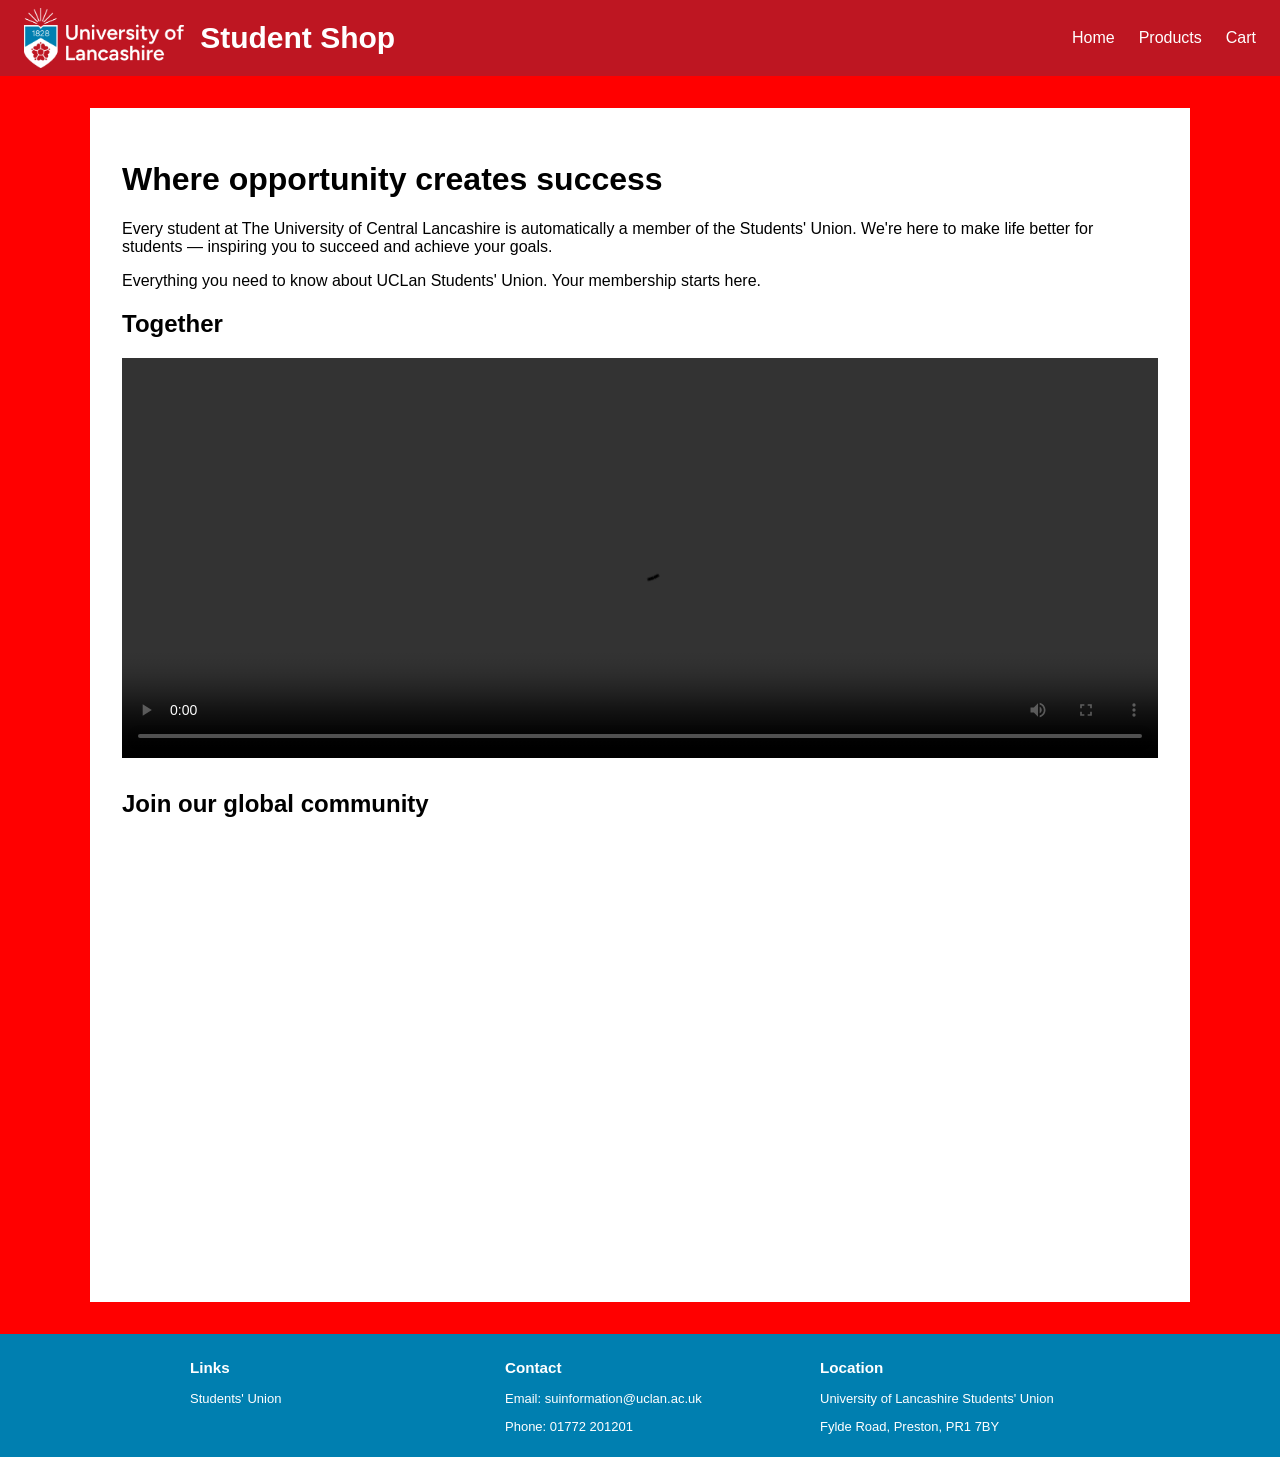
<file: index.html>
<!DOCTYPE html>
<html lang="en">
<head>
	<link rel="stylesheet" type="text/css" href="style.css"> <!-- link to the stylesheet -->
    <link rel="stylesheet" href="https://cdnjs.cloudflare.com/ajax/libs/font-awesome/4.7.0/css/font-awesome.min.css">
    
    <meta charset="UTF-8">
    <meta name="viewport" content="width=device-width, initial-scale=1">
	<title>Student Union Shop - Home</title>
</head>
<body>
    <header>
        <!-- Desktop Header -->
        <div class="desktopHeader">
            <div class="brand">
                <img src="images/logo_reverse.png" alt="University of Central Lancashire logo">
                <span class="brand-text">Student Shop</span>
            </div>

            <!-- Semantic markup is used to clearly declare that this is for navigation -->
            <nav>
                <ul class="myNav">
                    <li class="navList"><a href="index.html">Home</a></li>
                    <li class="navList"><a href="products.html">Products</a></li>
                    <li class="navList"><a href="cart.html">Cart</a></li>
                </ul>
            </nav>
        </div>

        <!-- Mobile Header -->
        <div class="topnav">
            <div class="brand">
                <img src="images/logo_reverse.png" alt="University of Central Lancashire logo">
                <span class="brand-text">Student Shop</span>
            </div>
            <!-- links that show/hide on mobile -->
            <div id="myLinks">
                <a href="index.html">Home</a>
                <a href="products.html">Products</a>
                <a href="cart.html">Cart</a>
            </div>
            <!-- "Hamburger menu" to toggle the navigation links -->
            <!-- https://www.w3schools.com/howto/howto_js_mobile_navbar.asp -->
            <a href="javascript:void(0);" class="icon" onclick="myFunction()">
                <i class="fa fa-bars"></i>
            </a>
        </div>
    </header>

    <main>
        <div class="main">

            <h1>Where opportunity creates success</h1>
            <p>
                Every student at The University of Central Lancashire is automatically a member 
                of the Students' Union. We're here to make life better for students —
                inspiring you to succeed and achieve your goals.
            </p>

            <p>
                Everything you need to know about UCLan Students' Union. Your membership starts here.
            </p>

            <h2 class="html5">Together</h2>
            <!-- HTML5 video - from Week 6 notes -->
            <!-- https://www.w3schools.com/html/html5_video.asp -->
            <video width="700" height="400" controls>
                <source src="video/video.mp4" type="video/mp4">
                Your browser does not support the HTML5 video element.
            </video>

            <h2 class="youtubeEmbed">Join our global community</h2>
            <!-- Youtube iframe video - from week 6 notes -->
            <iframe
                width="700"
                height="400"
                src="https://www.youtube.com/embed/vzbO3x3OUJQ"
                title="University Open Day"
                allowfullscreen>
            </iframe>

        </div>
    </main>


    <footer>
        <div class="footer-container">

            <div class="footer-section">
                <h3>Links</h3>
                <p><a href="https://www.uclansu.co.uk">Students' Union</a></p>
            </div>

            <div class="footer-section">
                <h3>Contact</h3>
                <p>Email: suinformation@uclan.ac.uk</p>
                <p>Phone: 01772 201201</p>
            </div>

            <div class="footer-section">
                <h3>Location</h3>
                <p>University of Lancashire Students' Union</p>
                <p>Fylde Road, Preston, PR1 7BY</p>
            </div>

        </div>
    </footer>



    <script>
        // mobile navigation from w3Schools
        // https://www.w3schools.com/jsref/met_document_getelementbyid.asp
        function myFunction() {
            var x = document.getElementById("myLinks");
            if (x.style.display === "block") {
                x.style.display = "none";
            } else {
                x.style.display = "block";
            }
        }
    </script>
</body>
</html>
</file>
<file: style.css>
/* https://www.w3schools.com/css/css3_box-sizing.asp */
/* basic safety check so padding/width behaves correctly */
* {
    box-sizing: border-box;
}

/* sticky footer setup using this youtube video */
/* https://www.youtube.com/watch?v=YmI72GTRuqM */
html, body {
    height: 100%;
}

body {
    display: flex;
    flex-direction: column;
    margin: 0;
    font-family: Verdana, Arial, sans-serif;
    background-color: red;
}

/* Header */
header {
    background-color: #BE1622;      /* Primary Red */
    padding: 0.5rem 1.5rem;           /* space inside header */
}

/* Desktop header */

.desktopHeader {
    display: flex;
    justify-content: space-between;   /* logo left, nav right */
    align-items: center;              /* vertically centre everything */
    /* width: 100%; */
}

/* Logo and text */
.brand {
    display: flex;
    align-items: center;
    gap: 1rem;      /* space between logo and "Student Shop" */
}

.brand img {
    max-height: 60px;      /* controls size of the huge logo */
    width: auto;           /* keep aspect ratio */
    max-width: 100%;
}

.brand-text {
    color: white;
    font-size: 30px;
    font-weight: bold;
}

/* Desktop navigation */
.myNav {
    list-style: none;
    display: flex;
    flex-direction: row;
    gap: 1.5rem;
    padding: 0;
    margin: 0;
}

.navList a {
    text-decoration: none;
    color: white;
    font-size: 1rem;
}

.navList a:hover {
    text-decoration: underline;
}

/* Main */
main {
    /* flex-grow: 1;
    flex-shrink: 0;
    flex-basis: auto; */

    flex: 1 0 auto;     /* same as above comments but more concise*/
    padding: 2rem 0;    /* space above/below the white box */
}

.main {
    background-color: #ffffff;
    width: 90%;                 /* take most of the width on small screens */
    max-width: 1100px;           /* https://www.w3schools.com/cssref/pr_dim_max-width.php 
                                   but never get wider than 900px, max width of element*/
    margin: 0 auto;             /* centre the box horizontally */
    padding: 2rem;              /* space inside the box */
    font-size: 1rem;            /* equal to desktop font size */
}

iframe {
    border: none;
}

video, iframe {
    width: 100%;
    height: 400px;
    display: block;
    margin-bottom: 2rem;
}

/* footer */
footer {
    background-color: #007fb0;
    padding: 10px;
    color: white;
}

.footer-container {
    display: flex;
    justify-content: space-between;
    max-width: 900px;
    margin: 0 auto;
}

.footer-section {
    width: 30%;
    font-size: 13px;
}

footer a {
    color: white;
    text-decoration: none;
}

footer a:hover {
    text-decoration: underline;
}

.topnav {
    display: none;
}

/* Tablet / medium view (Lecture 3 + W3Schools suggest ~768px) */
@media screen and (max-width: 768px) {

    /* Keep desktop header, just tighten it up */
    header {
        padding: 0.5rem 1rem;
    }

    .brand img {
        max-height: 50px;
    }

    .brand-text {
        font-size: 24px;
    }

    .myNav {
        gap: 1rem;
    }

    .main {
        width: 95%;
        padding: 1.5rem;
    }

    /* Products: shows 2 products - nicer fit on tablet */
    .productCard {
        width: 45%;
        max-width: 260px;
    }

    /* Item tablet */
    #itemImage {
        max-width: 420px;
        margin: 0 auto;
        display: block;
    }

    #itemName {
        font-size: 24px;
    }

    #itemPrice {
        font-size: 20px;
    }

    #itemDescription {
        font-size: 15px;
    }

    /* Cart tablet */
    .cartItem {
        gap: 20px;
        padding: 16px;
    }

    .cartItem img {
        width: 120px;
    }

    #offerList {
        grid-template-columns: repeat(2, 1fr);
    }
}


/* https://www.w3schools.com/cssref/atrule_media.php */
/* Mobile - hide desktop header and show hamburger menu */
/* Mobile view */
@media screen and (max-width: 600px) {
    .desktopHeader {
        display: none;
    }

    .topnav {
        display: block;          /* show mobile header */
        position: relative;
        width: 100%;
    }

    /* links hidden until the hamburger menu icon is clicked */

    .topnav #myLinks {
        display: none;
        overflow: hidden;            /* keeps floats contained */
    }

    /* make the links sit next to each other */
    .topnav #myLinks a {
        float: left;          /* puts links next to each other - https://stackoverflow.com/questions/32835078/css-div-expand-horizontally-instead-of-vertically */
        display: block;
        padding: 14px 30px;
        color: white;
    }

    /* Style navigation menu links */
    .topnav a {
        color: white;
        padding: 12px 16px;
        text-decoration: none;
        font-size: 17px;     /* 17px or 1.05rem */
        display: block;
    }

    /* Style the hamburger menu */
    .topnav a.icon {
        position: absolute;
        right: 0;
        top: 0;
        padding: 16px 16px;
    }

    /* https://www.w3schools.com/howto/howto_js_mobile_navbar.asp */
    /* Add a grey background color on mouse-over */
    .topnav a:hover {
        background-color: #c7cbda;
        color: black;
    }

    /* Hamburger icon changing colour */
    .topnav a.icon:hover {
        background-color: transparent;
        color: white;
    }

    .brand img {
        max-height: 40px;   /* smaller logo on mobile */
    }

    .brand-text {
        font-size: 18px;
    }

    /* Products: 1 product per row on mobile */
    .productCard {
        width: 100%;
        max-width: 320px;
    }

    /* Item mobile */
    #itemImage {
        max-width: 320px;
        margin: 0 auto;
        display: block;
    }

    #itemName {
        font-size: 20px;
    }

    #itemPrice {
        font-size: 18px;
    }

    #itemDescription {
        font-size: 14px;
    }

    #itemStock {
        font-size: 14px;
    }

    #addToCartBtn {
        width: 100%;
        max-width: 320px;
    }

    /* Cart mobile */
    .cartItem {
        flex-direction: column;   /* stack image + text */
        text-align: center;
        gap: 12px;
    }

    .cartItem img {
        width: 70%;
        max-width: 220px;
    }

    .cartItemName {
        font-size: 18px;
    }

    .cartItemPrice {
        font-size: 16px;
    }

    /* buttons/links stack nicely on mobile */
    .contShoppingBtn,
    .clearCartBtn {
        width: 100%;
        max-width: 320px;
        margin-left: auto;
        margin-right: auto;
        display: block;
    }

    #offerList {
        grid-template-columns: 1fr;
    }
}

/* PRODUCTS PAGE */
/* https://www.w3schools.com/howto/howto_css_product_card.asp */

#productList {
    list-style-type: none;
    padding: 0;
    margin: 0;

    display: flex;
    flex-wrap: wrap;
    gap: 20px;
    justify-content: center;
}

.pageTitle {
    text-align: center;
    margin-bottom: 30px;
}

.productCard {
    box-shadow: 0 4px 8px 0 rgba(0, 0, 0, 0.2);
    width: 260px;          /* this forces multiple cards per row */
    text-align: center;
    font-family: arial;
    padding: 10px;
    margin-top: 45px;
    box-sizing: border-box; /* stops padding breaking width */
}

.itemImage {
    width: 100%;
    border-radius: 10px;
}

.itemInfo {
    margin-top: 10px;
}

.itemName {
    margin: 0 0 8px 0;
}

.itemPrice {
    color: #919cad;
    font-size: 22px;
}

.itemStock,
.itemDescription {
    margin: 0 0 8px 0;
}

/* Breadcrumb navigation */
/* https://www.w3schools.com/howto/howto_css_breadcrumbs.asp */


/* Filter setup (adapted from W3Schools filter elements)
   https://www.w3schools.com/howto/howto_js_filter_elements.asp */

/* hide cards by default when filtering */
#productList .productCard {
    display: none;
}

/* show cards when JS adds this class */
#productList .productCard.show {
    display: block;
}


/* show cards when JS adds this class */
.show {
    display: block;
}

/* Style the buttons */
.btn {
    border: none;
    outline: none;
    padding: 12px 16px;
    background-color: #f1f1f1;
    cursor: pointer;
    font-size: 18px;
}

/* Add a light grey background on mouse-over */
.btn:hover {
  background-color: #ddd;
}

/* Add a dark background to the active button */
.btn.active {
  background-color: #666;
  color: white;
}

/* Scroll to top button */
/* https://www.w3schools.com/howto/howto_js_scroll_to_top.asp */

#myBtn {
    display: none;         /* hidden until user scrolls */
    position: fixed;       /* sticky on screen */
    bottom: 200px;          /* distance from bottom */
    left: 30px;            /* LEFT side like teacher example */
    z-index: 99;

    width: 70px;
    height: 70px;
    border-radius: 50%;

    border: none;
    outline: none;
    background-color: #2f4f6f; /* blue circle */
    color: white;

    font-size: 16px;
    cursor: pointer;
}

#myBtn:hover {
    background-color: #555;
}

/* View more button for individual items */
.viewMoreButton {
    margin-top: 10px;
    padding: 10px 14px;
    border: none;
    cursor: pointer;
    background-color: #007fb0;
    color: white;
    border-radius: 6px;
}

.viewMoreButton:hover {
    background-color: #005f85;
}

/* ITEM PAGE */
/* Matches layout and spacing used on products page */

.mainItemPage {
    text-align: center;
}

#itemImage {
    width: 100%;
    border-radius: 10px;
}

#itemName {
    margin-top: 20px;
}

#itemPrice {
    color: #919cad;
    font-size: 22px;
}

#itemStock {
    font-weight: bold;
    margin: 10px 0;
}

#itemDescription {
    margin-top: 15px;
}

.itemBackLink {
    display: inline-block;
    margin-top: 20px;
    text-decoration: none;
    color: #007fb0;
}

.itemBackLink:hover {
    text-decoration: underline;
}

#addToCartBtn {
    border: none;
    padding: 12px;
    color: white;
    background-color: #007fb0;
    cursor: pointer;
    font-size: 18px;
    border-radius: 6px;
}

#addToCartBtn:hover {
    opacity: 0.7;
}

/* CART PAGE */

.mainCartPage {
    background-color: #ffffff;
    width: 90%;
    max-width: 900px;
    margin: 0 auto;
    padding: 2rem;
    text-align: center;
}

.cartItem {
    display: flex;
    align-items: center;
    gap: 30px;

    padding: 20px;
    margin-top: 20px;

    box-shadow: 0 4px 8px rgba(0,0,0,0.15);
    border-radius: 10px;
}

.cartItem img {
    width: 150px;
    height: auto;
    display: block;
    border-radius: 10px;
}

.cartItemInfo {
    text-align: left;
}

.cartItemName {
    font-weight: bold;
    font-size: 20px;
    margin-bottom: 8px;
}

.cartItemPrice {
    color: #919cad;
    font-size: 18px;
}

/* Continue shopping button */
.contShoppingBtn {
    display: inline-block;
    margin-top: 30px;

    padding: 12px 16px;
    text-decoration: none;

    background-color: #007fb0; /* Primary Blue */
    color: white;
    font-size: 18px;

    border-radius: 6px;
    cursor: pointer;
}

.contShoppingBtn:hover {
    background-color: #005f85;
}

/* Clear cart button */
.clearCartBtn {
    display: inline-block;
    margin-top: 20px;

    padding: 12px 16px;
    border: none;

    background-color: #577A9B; /* Slate */
    color: white;
    font-size: 18px;

    border-radius: 6px;
    cursor: pointer;
}

.clearCartBtn:hover {
    background-color: #34516C; /* Darker grey */
}

/* OFFERS SECTION */

.offersSection {
    margin-top: 40px;
    padding: 30px;
    background-color: #f5f5f5;
}

#offerList {
    display: flex;
    justify-content: center;
    gap: 25px;
    flex-wrap: wrap;   /* force ONE row */
}

/* Each card */
.offerCard {
    width: 220px;               /* smaller boxes */
    padding: 15px;
    background-color: #eeeeee;
    box-shadow: 0 3px 8px rgba(0,0,0,0.15);
    text-align: left;
}

/* Title */
.offerCard h3 {
    font-size: 18px;
    color: #c9a227;             /* gold/yellow */
    margin: 0 0 10px 0;
}

/* Description */
.offerCard p {
    font-size: 13px;
    color: #333;
    margin: 0;
}
</file>
